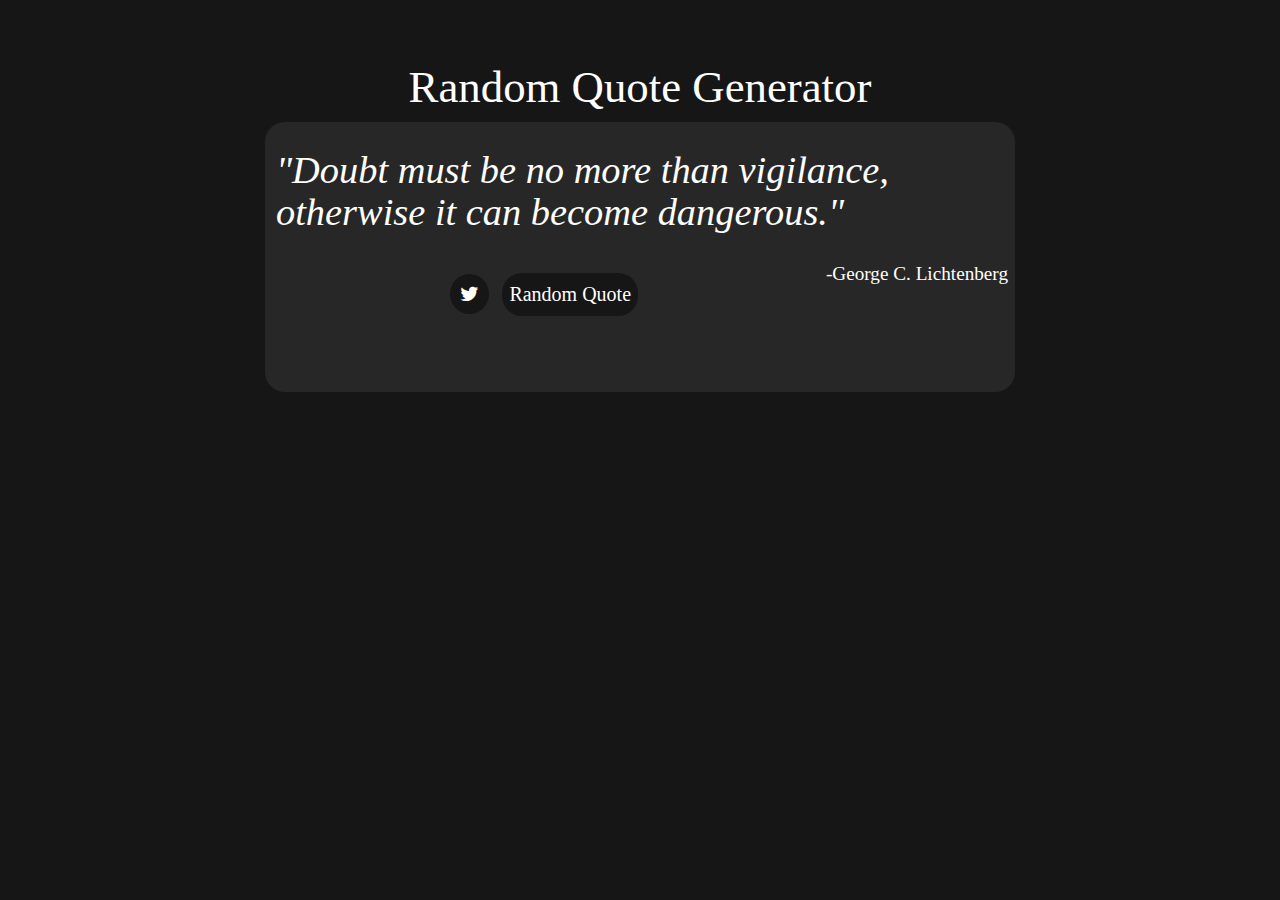
<file: index.html>
<html lang="en" dir="ltr">

<div class="container-fluid">

  <head>
    <meta charset="utf-8">
    <meta name="viewport" content="width=device-width, initial-scale=1.0">
    <meta http-equiv="x-ua-compatible" content="ie=edge">

    <link rel="stylesheet" href="https://maxcdn.bootstrapcdn.com/bootstrap/3.3.7/css/bootstrap.min.css">
    <link rel="stylesheet" href="https://cdnjs.cloudflare.com/ajax/libs/font-awesome/4.7.0/css/font-awesome.min.css">
    <link rel="stylesheet" href="quote.css">
    <script src="https://ajax.googleapis.com/ajax/libs/jquery/3.2.1/jquery.min.js"></script>
    <script src="quote.js"></script>

    <title>Quote Generator</title>
  </head>

  <body>
    <h1>Random Quote Generator</h1>
    <div class="quote-box">
      <!--<h2 class="fa fa-quote-left"></h2>-->
      <h2 id="quote"></h2>
      <h3 id="author"></h3></br>
    
    <a id="tweet"target="_blank" href=”http://twitter.com/home?status” class="fa fa-twitter"></a>
      <button onclick=nextQuote();>Random Quote</button>
    </div>

  </body>

</div> <!--/container-fluid-->
</html>
</file>
<file: quote.css>
body {
  font-family: roboto;
  text-align: center;
  background-color: #161616;
}

h1 {
  font-size: 3.5vw;
  margin-top: 5%;
  color: #fff;
}

.quote-box {
  display: inline-block;
  padding: 7px;
  color: #fff;
  background-color: #272727;
  width: 60%;
  height: 30%;
  border-radius: 20px;
  margin: auto;
  margin-bottom: 5%;
}

#quote {
  margin-left: 4px;
  text-align: left;
  font-size: 3vw;
  font-style: italic;
}

#author {
  font-size: 1.5vw;
  float: right;
}

.fa-twitter {
  font-size: 20px !important;
  background: #161616;
  color: #fff;
  padding: 10px;
  border-radius: 50%;
}

.fa-twitter:hover {
  opacity: 0.9;
  transform: scale(1.1);
  transition: transform 0.37s ease-in-out;
}

button {
  border-radius: 20px;
  border: none;
  background-color: #161616;
  color: #fff;
  margin: 10px;
  padding: 7px;
  //padding-top: 4.5px;
  font-size: 20px;
  font-style: bold;
}

button:hover {
  opacity: 0.9;
  transform: scale(1.1);
  transition: transform 0.37s ease-in-out;
}

@media only screen and (max-width: 750px) {
  h1 {
    font-size: 5.5vw;
  }

  .quote-box {
    height: 35%;
    width: 75%;
  }

  #quote {
    font-size: 5vw;
  }

  #author {
    font-size: 3.5vw;
  }
}
</file>
